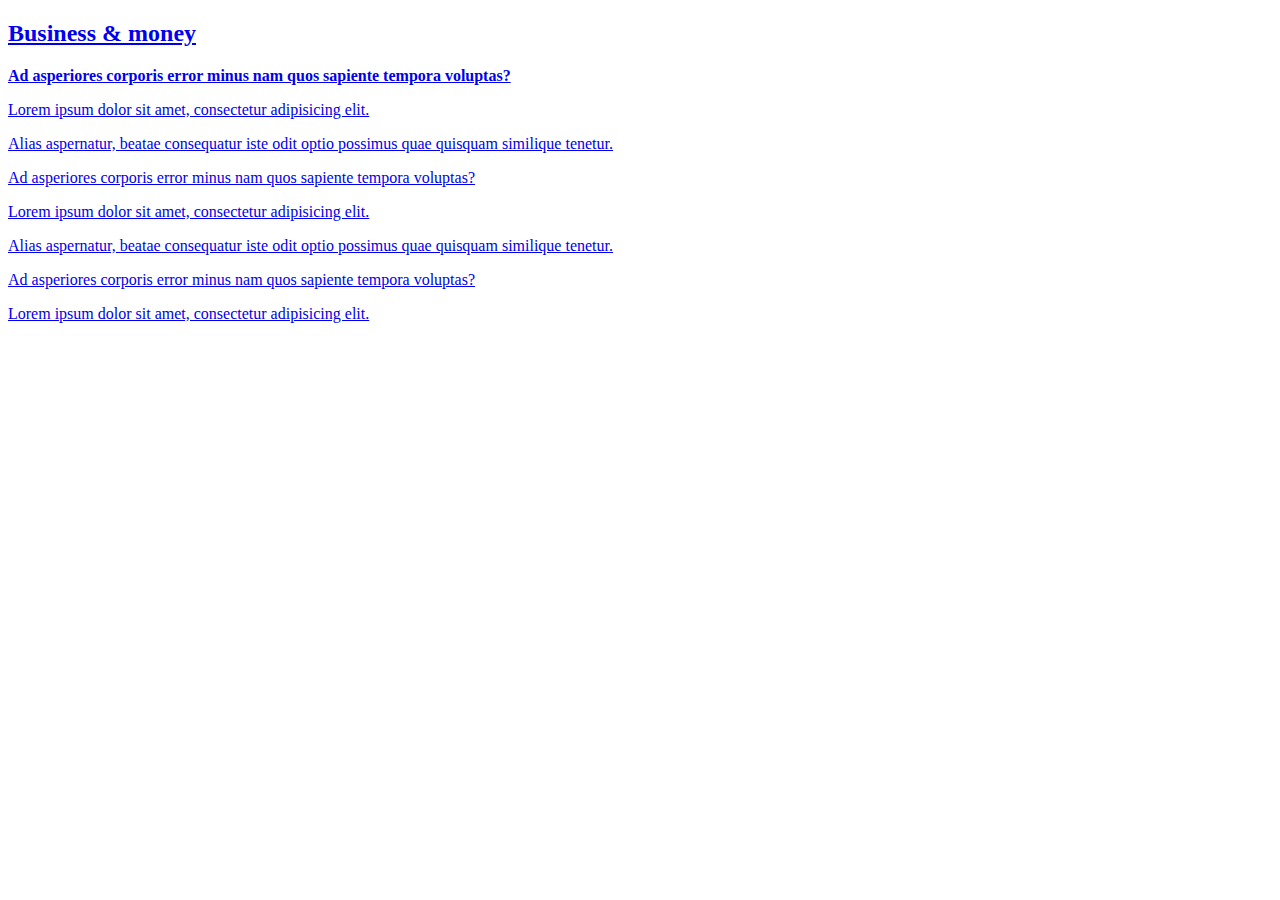
<file: html/business.html>
<!DOCTYPE html>
<html lang="en">

<body>
    <h2><a href="#">Business & money</a></h2>
    <div>
        <a href="#" class="underline"><p><b>Ad asperiores corporis error minus nam quos sapiente tempora voluptas?</b></p></a>
    </div>
    <div>
        <a href="#" class="underline"><p>
            Lorem ipsum dolor sit amet, consectetur adipisicing elit.
        </p></a>
    </div>
    <div>
        <a href="#" class="underline"><p>
            Alias aspernatur, beatae consequatur iste odit optio possimus quae quisquam similique tenetur.
        </p></a>
    </div>
    <div>
        <a href="#" class="underline"><p>Ad asperiores corporis error minus nam quos sapiente tempora voluptas?</p></a>
    </div>
    <div>
        <a href="#" class="underline"><p>
            Lorem ipsum dolor sit amet, consectetur adipisicing elit.
        </p></a>
    </div>
    <div>
        <a href="#" class="underline"><p>
            Alias aspernatur, beatae consequatur iste odit optio possimus quae quisquam similique tenetur.
        </p></a>
    </div>
    <div>
        <a href="#" class="underline"><p>Ad asperiores corporis error minus nam quos sapiente tempora voluptas?</p></a>
    </div>
    <div>
        <a href="#" class="underline"><p>
            Lorem ipsum dolor sit amet, consectetur adipisicing elit.
        </p></a>
    </div>

</body>
</html>
</file>
